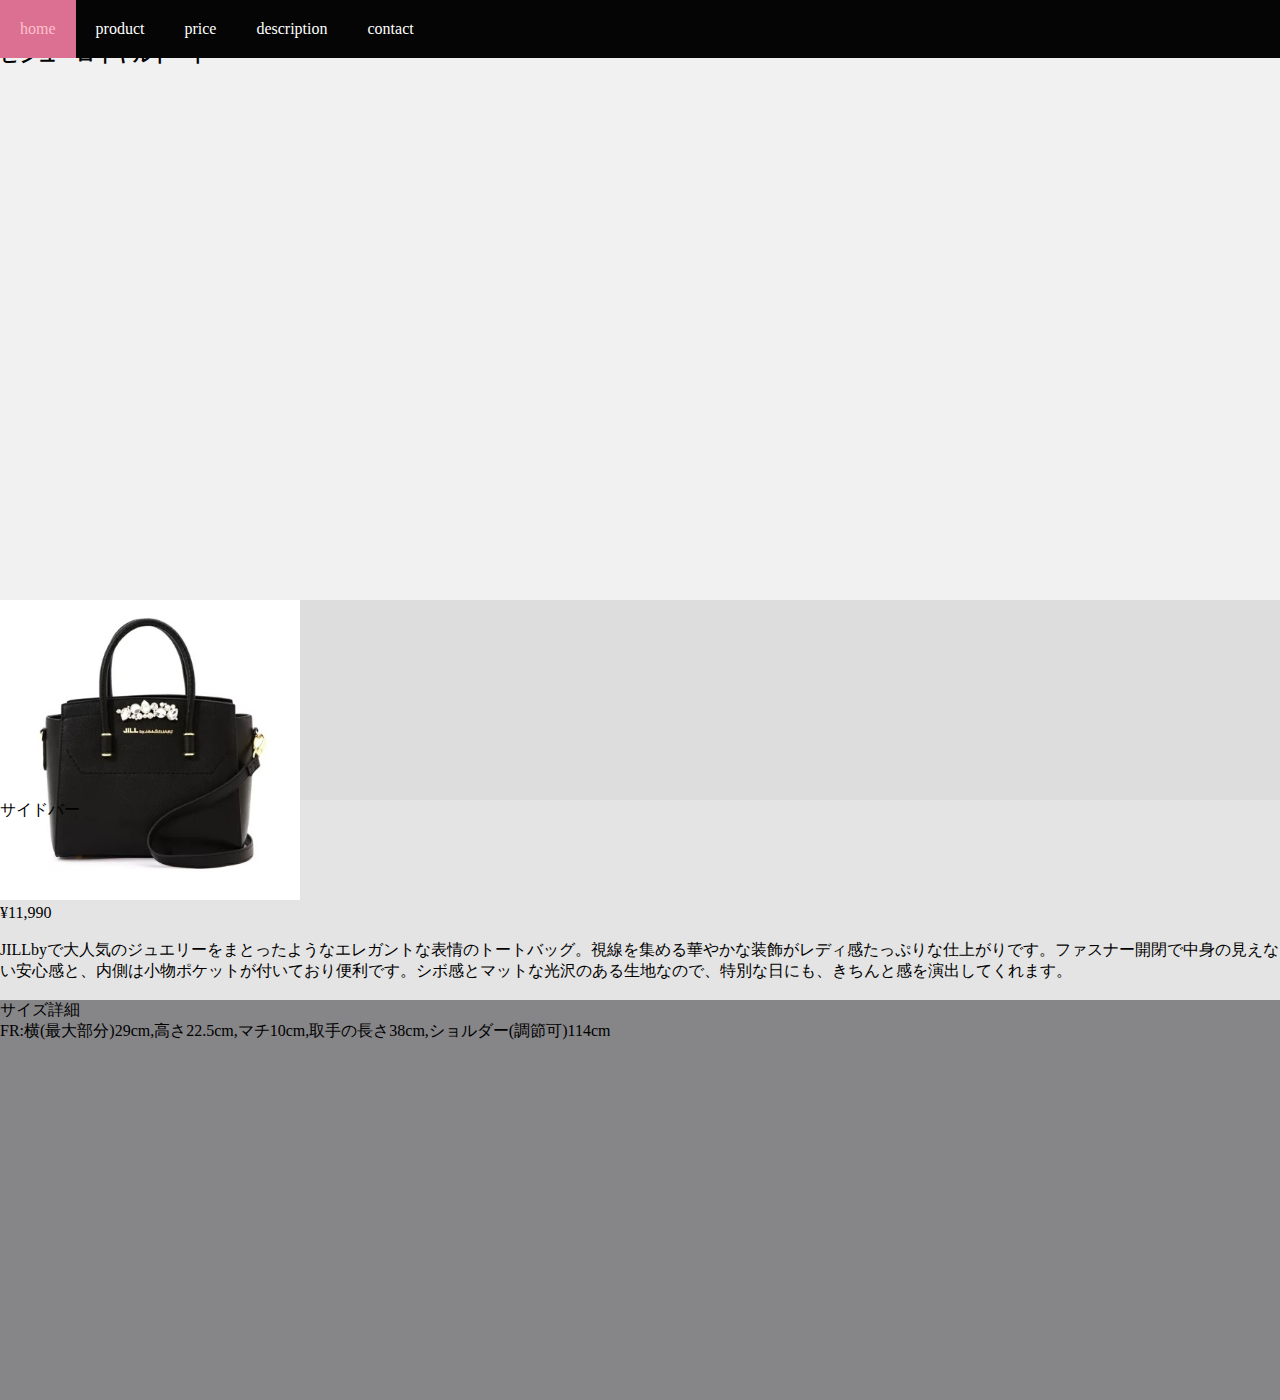
<file: p1.html>
<!DOCTYPE html>
<html lang="jp">
<head>
    <meta charset="UTF-8">
    <meta http-equiv="X-UA-Compatible" content="IE=edge">
    <meta name="viewport" content="width=device-width, initial-scale=1.0">
    <title>ビジューロイヤルトート</title>
    <link rel="stylesheet" href="index.css">
</head>

<body>
    <div class="box1">
        <h1>JILL by JILLSTUART</h1>
        <h3>ビジューロイヤルトート</h3></div>
<div class="nav">
    <ul>
        <li><a href="#">home</a></li>
        <li><a href="#">product</a></li>
        <li><a href="#">price</a></li>
        <li><a href="#">description</a></li>
        <li><a href="#">contact</a></li>
    </ul>
</div>
<div class="boxA">
    <div class="box2">
        <img class="pic1" src="IMG_0147.jpg" alt="">
        <p>¥11,990</p>
         <br>
        <p>JILLbyで大人気のジュエリーをまとったようなエレガントな表情のトートバッグ。視線を集める華やかな装飾がレディ感たっぷりな仕上がりです。ファスナー開閉で中身の見えない安心感と、内側は小物ポケットが付いており便利です。シボ感とマットな光沢のある生地なので、特別な日にも、きちんと感を演出してくれます。</p>
        <br>
        <p>サイズ詳細</p>
       <p>FR:横(最大部分)29cm,高さ22.5cm,マチ10cm,取手の長さ38cm,ショルダー(調節可)114cm </p>
    </div>
    <div class="box3">サイドバー</div>
</div>
<div class="box4">
    
</div>
</body>
</html>
</file>
<file: index.css>
*{
    margin: 0;
    padding: 0;
}
body{background-color: rgb(253, 252, 253);
}
h1{
    margin-bottom: 5px;
}
.box1{
    background-color: rgb(241, 241, 241);
    height: 600px;
}
.box2{
    background-color: rgb(221, 221, 221);
    height: 200px;
    width: 100%;
}
.box3{
    background-color: rgb(228, 228, 228);
    height: 400px;
}
.box4{
    background-color: rgb(134, 133, 136);
    height: 400px;
}
.box5{
    background-color: rgb(242, 197, 248);
    height: 400px;
}
.box6{
    background-color: rgb(253, 221, 249);
    height: 400px;
}
.box7{
    background-color: rgb(220, 217, 223);
    height: 350px;

}
ul,li{
    list-style: none;
}
.nav a{
    display: block;
    text-decoration: none;
    color: #fff;
    padding: 20px;
}
.nav a:hover{
    background-color: palevioletred;
    color: pink;
}
.nav li{
    float: left;
}
.nav {
    width: 100%;
    position: fixed;
    top: 0;
    left: 0;
    background-color: rgb(5, 5, 5);
}
.nav ul:after{
    content: "";
    display: block;
    clear: both;
}
.pic1{
    width: 300px;
    height: 300px;
}
.pic2{
    width: 300px;
}
.pic3{
    width: 300px;
}
.pic4{
    width: 300px;
}
.picA{
    width: 100%;
}

@media (min-width:768px){
.boxA:after{
    content:"";
    display:block;
    clear: both;
}
    .box2{
        width: 100%;
        float: left;
    }
}
</file>
